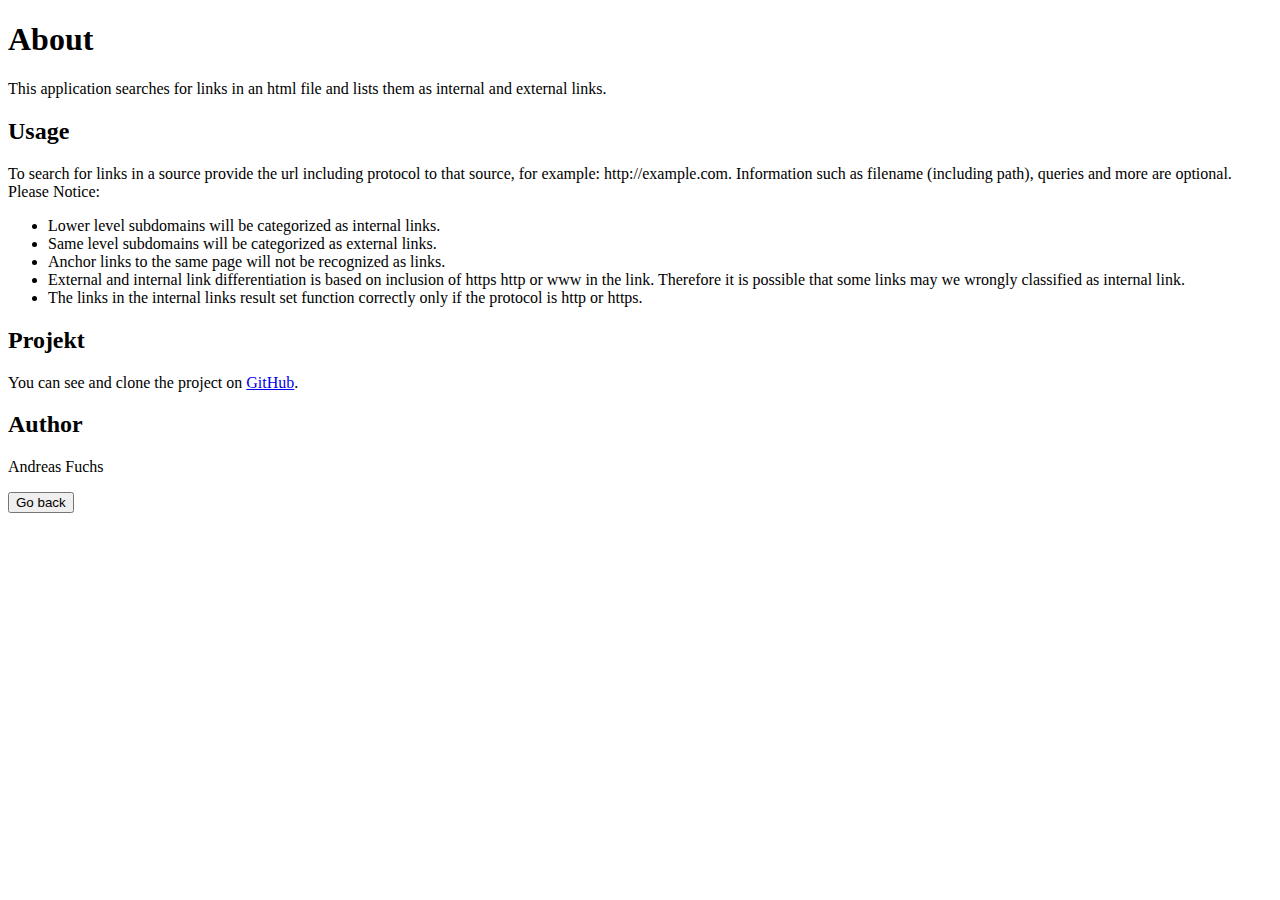
<file: src/about.html>
<!DOCTYPE html>

<html lang="en">
<head>
	<meta charset="utf8">
	<link rel="stylesheet" href="css/style.css">
	<title>Link Search: About</title>
</head>
<body>
	<main>
		<h1>About</h1>
		<p>
			This application searches for links in an html file and lists them as internal and external links.
		</p>
		<h2>Usage</h2>
		<p>
			To search for links in a source provide the url including protocol to that source, for example: http://example.com. Information such as filename (including path), queries and more are optional.
			
			Please Notice:
			<ul>
				<li>Lower level subdomains will be categorized as internal links.</li>
				<li>Same level subdomains will be categorized as external links.</li>
				<li>Anchor links to the same page will not be recognized as links.</li>
				<li>External and internal link differentiation is based on inclusion of https http or www in the link. Therefore it is possible that some links may we wrongly classified as internal link.</li>
				<li>The links in the internal links result set function correctly only if the protocol is http or https.</li>
			</ul>
		</p>
		<h2>Projekt</h2>
		<p>
			You can see and clone the project on <a href="https://github.com/juksu/LinkSearch">GitHub</a>. 
		</p>
		
		<h2>Author</h2>
		<p>
			Andreas Fuchs
		</p>
		
		<a href="./index.php"><button>Go back</button></a>
	</main>
</body>
</html>
</file>
<file: src/css/style.css>
/* IE11 and below don't know <main></main> (surprise surprise) -> use main{ display: block; } for correct display */
main {
	display: block;
}

form#foobar {
	display: inline;
}

div#resultNav {
	background: #D4D4D4;
}
</file>
